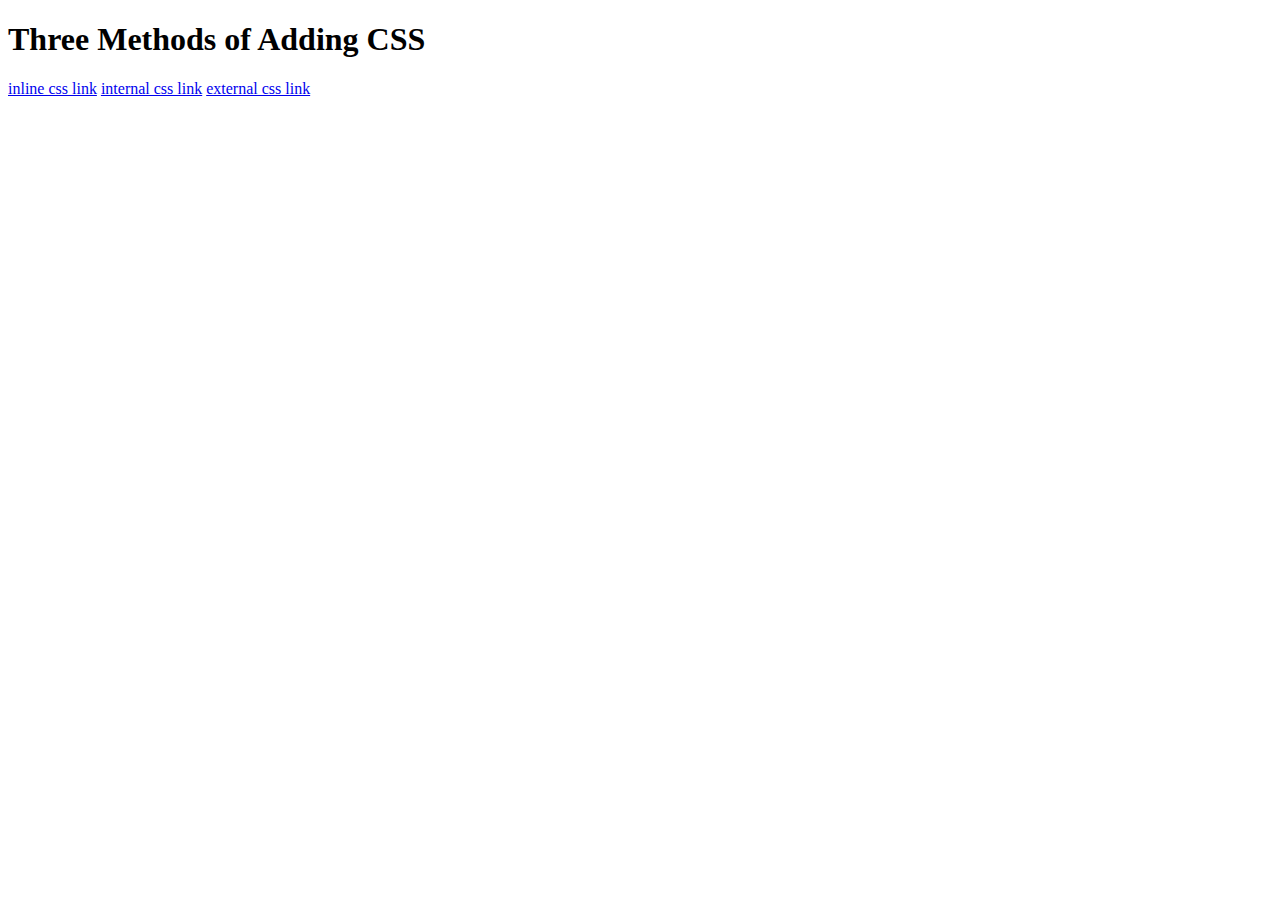
<file: 5.1. Adding CSS/index.html>
<!DOCTYPE html>
<html lang="en">

<head>
  <meta charset="UTF-8">
  <title>Adding CSS</title>
</head>

<body>
  <h1>Three Methods of Adding CSS</h1>
  <!-- Create 3 Links to The 3 Webpages: inline, internal and external -->
  <a href="./inline.html">inline css link</a>
  <a href="./internal.html">internal css link</a>
  <a href="./external.html">external css link</a>
</body>

</html>
</file>
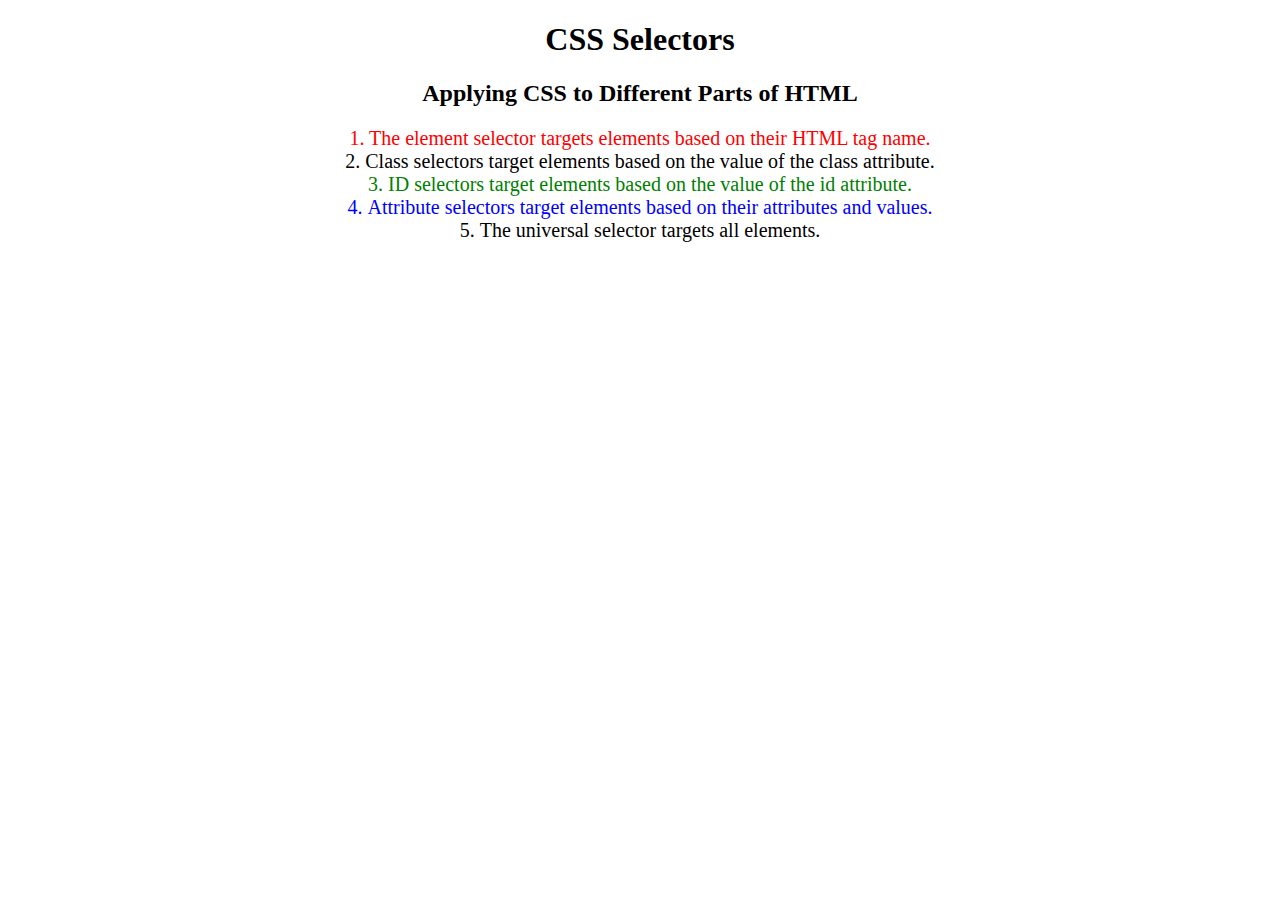
<file: 5.3 CSS Selectors/index.html>
<!DOCTYPE html>
<html lang="en">

<head>
  <meta charset="UTF-8">
  <title>CSS Selectors</title>
  <link rel="stylesheet" href="./style.css" />
</head>

<body>
  <h1>CSS Selectors</h1>
  <h2>Applying CSS to Different Parts of HTML</h2>
  <!-- TODO 1: Set the CSS for all paragraph tags to "color: red" -->
  <p class="note">1. The element selector targets elements based on their HTML tag name.</p>

  <ol>
    <!-- TODO 2: Set the CSS for all elements with a class of "note" to "font-size: 20px" -->
    <li class="note" value="2">Class selectors target elements based on the value of the class attribute.</li>

    <!-- TODO 3: Set the CSS for the element with an id of "id-selector-demo" to "color: green" -->
    <li class="note" id="id-selector-demo" value="3">ID selectors target elements based on the value of the id
      attribute.</li>

    <!-- TODO 4: Set the CSS for the li elements that have the "value" attribute set to "4" to have "color: blue" -->
    <li class="note" value="4">Attribute selectors target elements based on their attributes and values.</li>

    <!-- TODO 5: Set all elements to have "text-align: center" -->
    <li class="note" value="5">The universal selector targets all elements.</li>
  </ol>
</body>

</html>
</file>
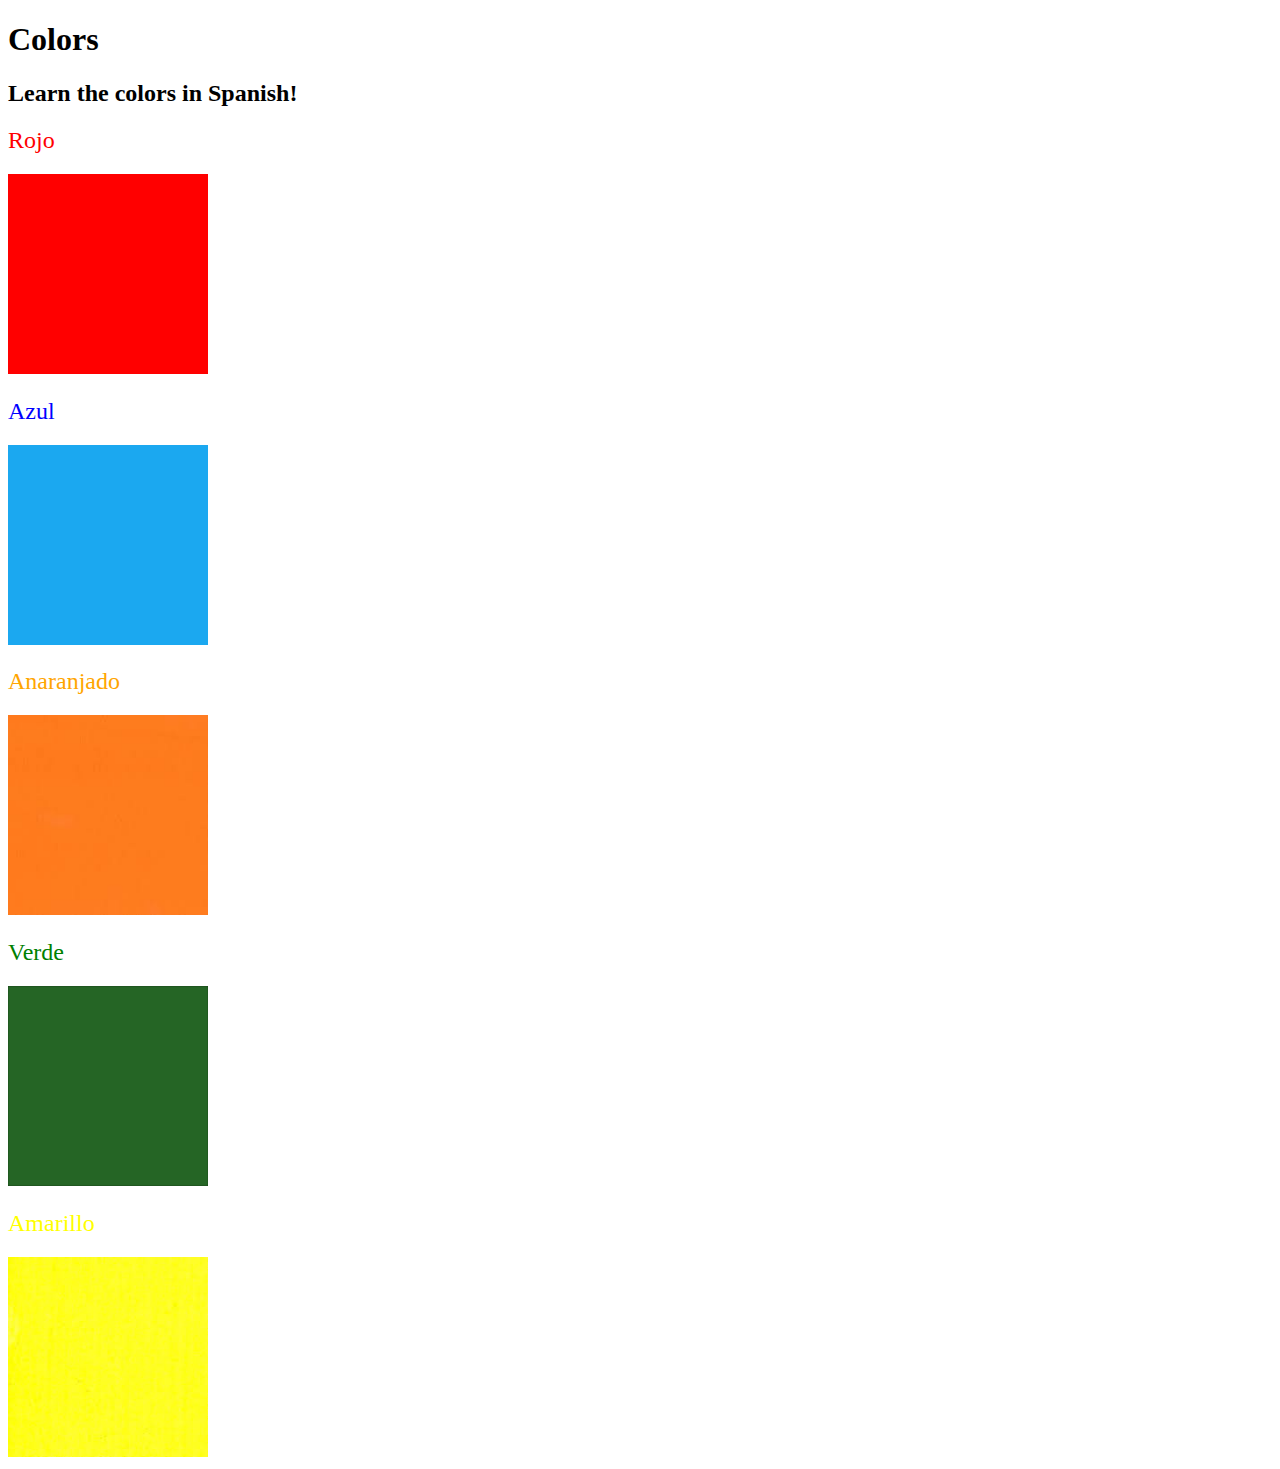
<file: 5.4 Color Vocab Project/index.html>
<!DOCTYPE html>
<html lang="en">

<head>
  <meta charset="UTF-8">
  <title>Spanish Vocabulary</title>
  <link rel="stylesheet" href="./style.css" />
</head>

<body>
  <h1>Colors</h1>
  <h2>Learn the colors in Spanish!</h2>
  <h2 class="color-title" id="red">Rojo</h2>
  <img class="color" src="./assets/images/red.png" alt="red" />

  <h2 class="color-title" id="blue">Azul</h2>
  <img src="./assets/images/blue.png" alt="blue" />

  <h2 class="color-title" id="orange">Anaranjado</h2>
  <img src="./assets/images/orange.png" alt="orange" />

  <h2 class="color-title" id="green">Verde</h2>
  <img src="./assets/images/green.png" alt="green" />

  <h2 class="color-title" id="yellow">Amarillo</h2>
  <img src="./assets/images/yellow.png" alt="yellow" />
</body>

</html>

<!-- 
TODOs
IMPORTANT: You should not need to make ANY CHANGES to index.html
All code should be written in your CSS file.

1. Create a CSS file and incorporate it as an external stylesheet.
2. Use CSS to style each of the color titles to meaning. 
Hint: Use the id to help if you don't know the words in spanish.
3. Use CSS to change all the color titles to have "font-weight: normal;"
4. Use CSS (not HTML) to make all the images 200px heigh and 200px wide. 
Hint: 
https://developer.mozilla.org/en-US/docs/Web/CSS/height
https://developer.mozilla.org/en-US/docs/Web/CSS/width
-->
</file>
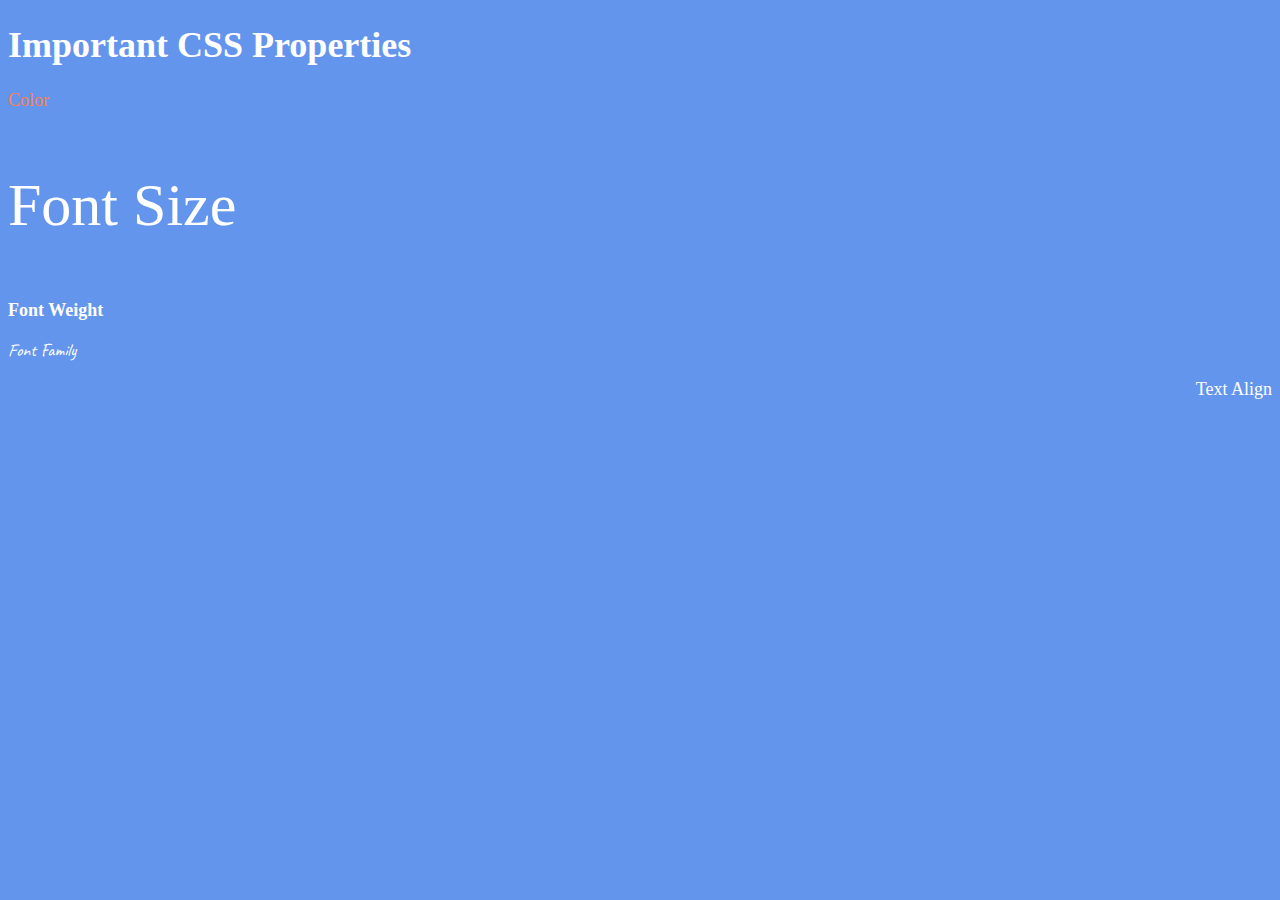
<file: 6.1 Font Properties/index.html>
<!DOCTYPE html>
<html lang="en">

<head>
  <meta charset="UTF-8">
  <title>CSS Properties</title>
  <style>
    body {
      background-color: cornflowerblue;
      color: white;
      font-size: 18px;
    }

    /* Don't change the CSS above, add Your CSS below */

    #color{
      color: coral;
    }

    #font-size{
      font-size: 2rem;
    }

    #font-weight{
      font-weight: 900;
    }

    #font-family{
      font-family: 'Caveat', cursive;;
    }

    #text-align{
      text-align: right;
    }
    
    html{
      font-size: 30px;
    }

  </style>
  <link rel="preconnect" href="https://fonts.googleapis.com">
  <link rel="preconnect" href="https://fonts.gstatic.com" crossorigin>
  <link href="https://fonts.googleapis.com/css2?family=Caveat&display=swap" rel="stylesheet">
</head>

<body>
  <h1>Important CSS Properties</h1>
  <p id="color">Color</p>
  <p id="font-size">Font Size</p>
  <p id="font-weight">Font Weight</p>
  <p id="font-family">Font Family</p>
  <p id="text-align">Text Align</p>

  <!-- TODOs
  1. Change the color of <p>Color</p> to "coral" color.
  2. Change the font size of <p>Font Size</p> to 2X the size of the root font size.
  3. Change the font weight of <p>Font Weight</p> to 900.
  4. Change the font family of <p>Font Family</p> to the Google font Caveat with regular (400) font weight.
  Link: https://fonts.google.com/specimen/Caveat
  5. Change the <p>Text Align</p> to right align.
  6. Change the the root (html element) font size to 30px -->
</body>

</html>
</file>
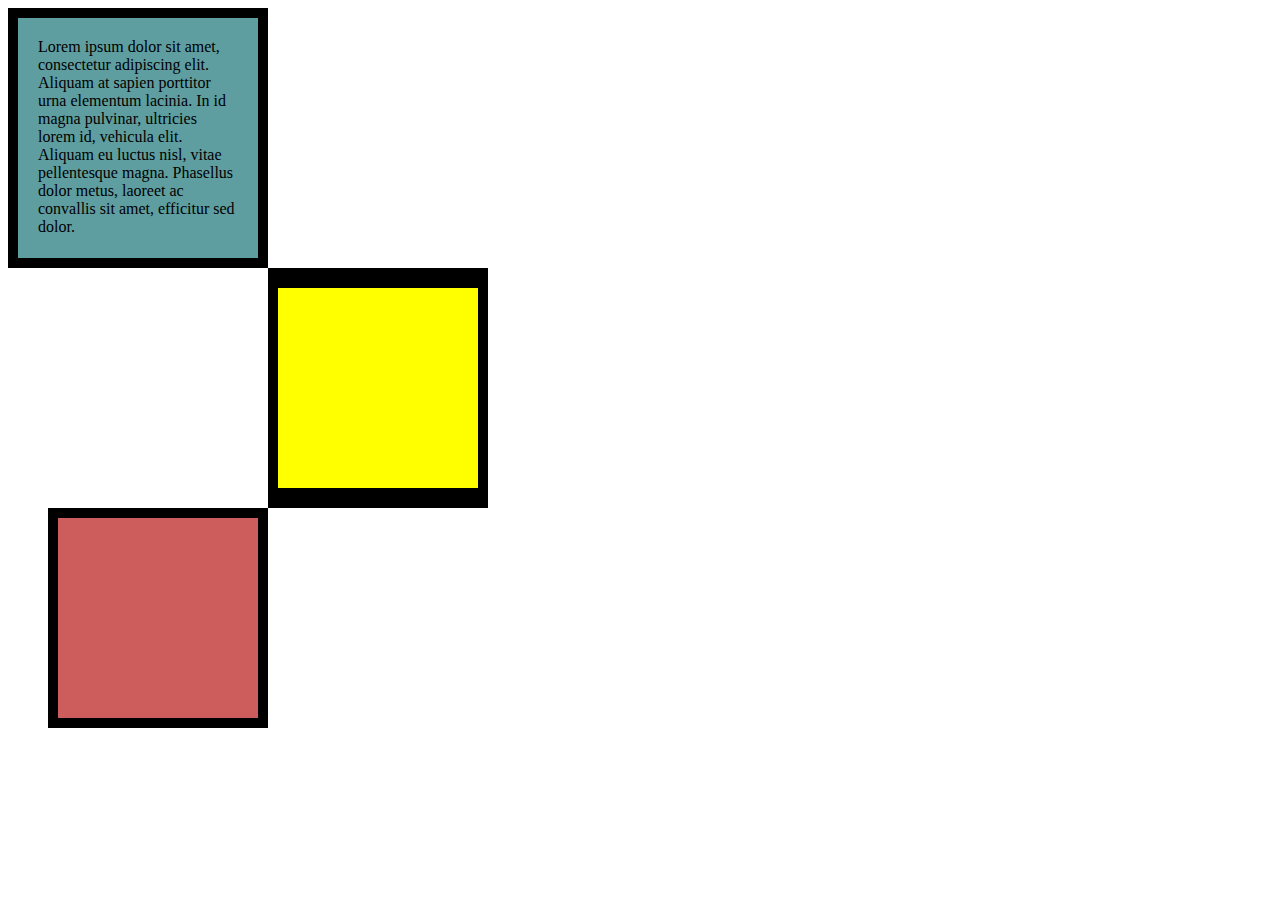
<file: 6.3 CSS Box Model/index.html>
<!DOCTYPE html>
<html lang="en">

<head>
  <meta charset="UTF-8">
  <title>CSS Box Model</title>
  <style>
    /* Write your CSS code here */
    div{
      height: 200px;
      width: 200px;
    }
    p{
      margin: 0px ;
    }
    #blue-box{
      padding: 20px;
      border: 10px solid black;
      background-color: cadetblue;
    }

    #yellow-box{
      background-color: yellow;
      border: solid black;
      border-width: 20px 10px;
      margin-left: 260px;
    }

    #indianred-box{
      background-color: indianred;
      border: 10px solid black;
      margin-left: 40px;
    }


  </style>
</head>

<body>
  <div id="blue-box">
    <p>Lorem ipsum dolor sit amet, consectetur adipiscing elit. Aliquam at sapien porttitor urna elementum lacinia. In
      id magna pulvinar, ultricies lorem id, vehicula elit. Aliquam eu luctus nisl, vitae pellentesque magna. Phasellus
      dolor metus, laoreet ac convallis sit amet, efficitur sed dolor.</p>
  </div>
  <div id="yellow-box"></div>
  <div id="indianred-box"></div>

  <!-- TODOs:
1. Create 3 Boxes using the div element.
2. Set their sizes to 200px heigh by 200px wide.
3. Set different background colors for each of the boxes (I used cadetblue, gold and indianred).
4. Add a paragraph <p> element into the first div and add the following words:
    Lorem ipsum dolor sit amet, consectetur adipiscing elit. Aliquam at sapien porttitor urna elementum lacinia. In
    id magna pulvinar, ultricies lorem id, vehicula elit. Aliquam eu luctus nisl, vitae pellentesque magna. Phasellus
    dolor metus, laoreet ac convallis sit amet, efficitur sed dolor.
5. Set the 1st div to have 20px padding all around with a black 10px border.
6. Fix the style of the <p> element to remove all margins.
Hint: Use the CSS inspector in Chrome.
7. Set the 2nd div to have a 20px border on top and bottom and 10px border left and right. (See goal image)
8. Set the 3rd div to have a 10px border 
9. Set the margins for the divs so that each box corner touches the other. (See the goal image)
-->

</body>

</html>
</file>
<file: 5.3 CSS Selectors/style.css>
ol {
  margin-left: -40px;
  margin-top: -20px;
  list-style-position: inside;
}

/* Write your CSS below, don't change the rules above. */

/* TODO 1: Set the CSS for all paragraph tags to "color: red" */

p{
  color: red;
}

/* TODO 2: Set the CSS for all elements with a class of "note" to "font-size: 20px" */

.note{
  font-size: 20px;
}

/* TODO 3: Set the CSS for the element with an id of "id-selector-demo" to "color: green" */

#id-selector-demo{
  color: green;
}

/* TODO 4: Set the CSS for the li elements that have the "value" attribute set to "4" to have "color: blue" */

li[value="4"]{
  color:blue;
}

/* TODO 5: Set all elements to have "text-align: center" */

*{
  text-align: center;
}
</file>
<file: 5.4 Color Vocab Project/style.css>
.color-title{
    font-weight: normal;
}


#red{
    color: red;
}

#blue{
    color: blue;
}

#orange{
    color: orange;
}

#green{
    color:green;
}

#yellow{
    color: yellow;
}

img{
    width:200px;
    height: 200px;
}
</file>
